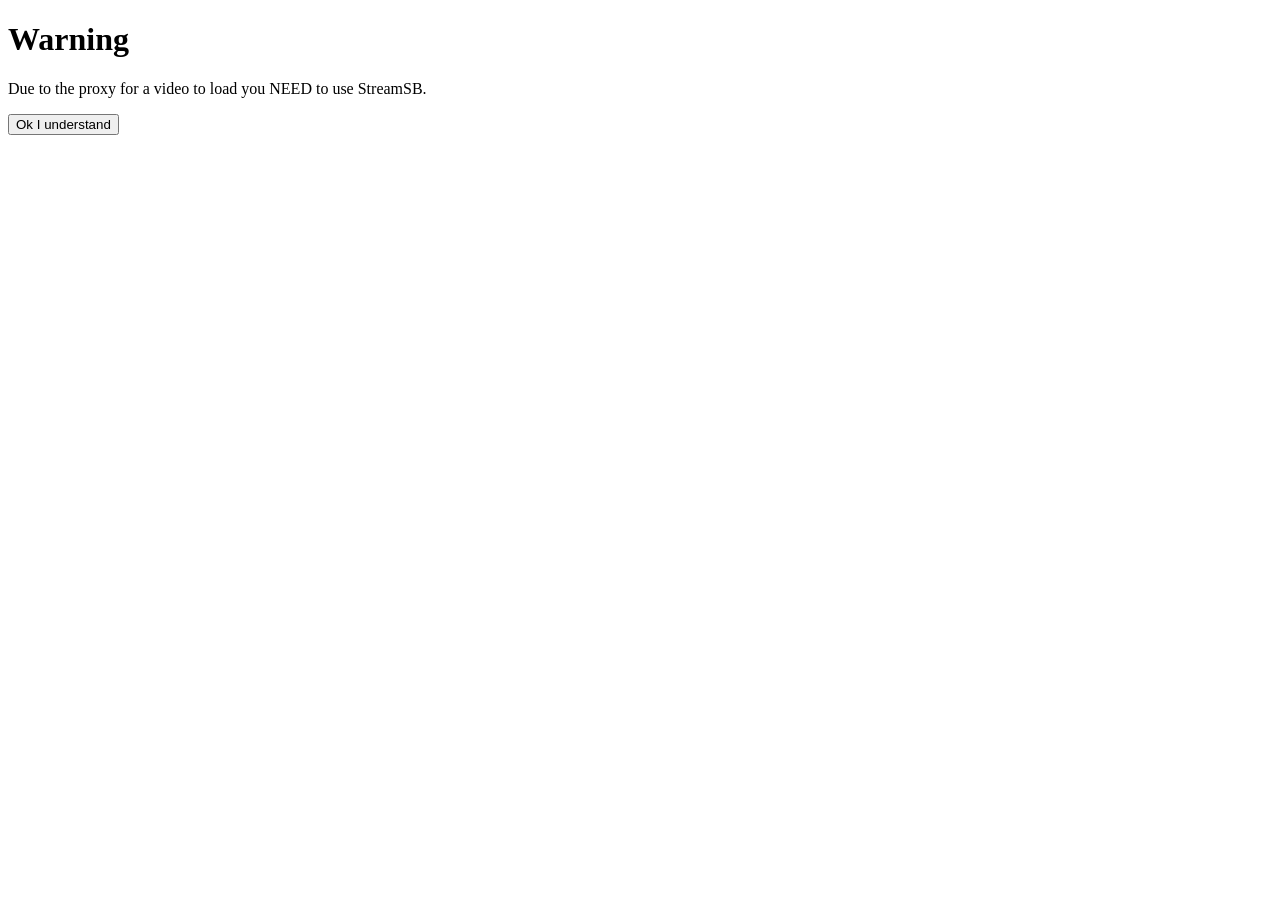
<file: 123movies/index.html>
<!DOCTYPE html>
<html>
<head>
  <title>Warning Page</title>
</head>
<body>
  <h1>Warning</h1>
  <p>Due to the proxy for a video to load you NEED to use StreamSB.</p>
  <button onclick="window.location.href = './agree/';">Ok I understand</button>
</body>
</html>
</file>
